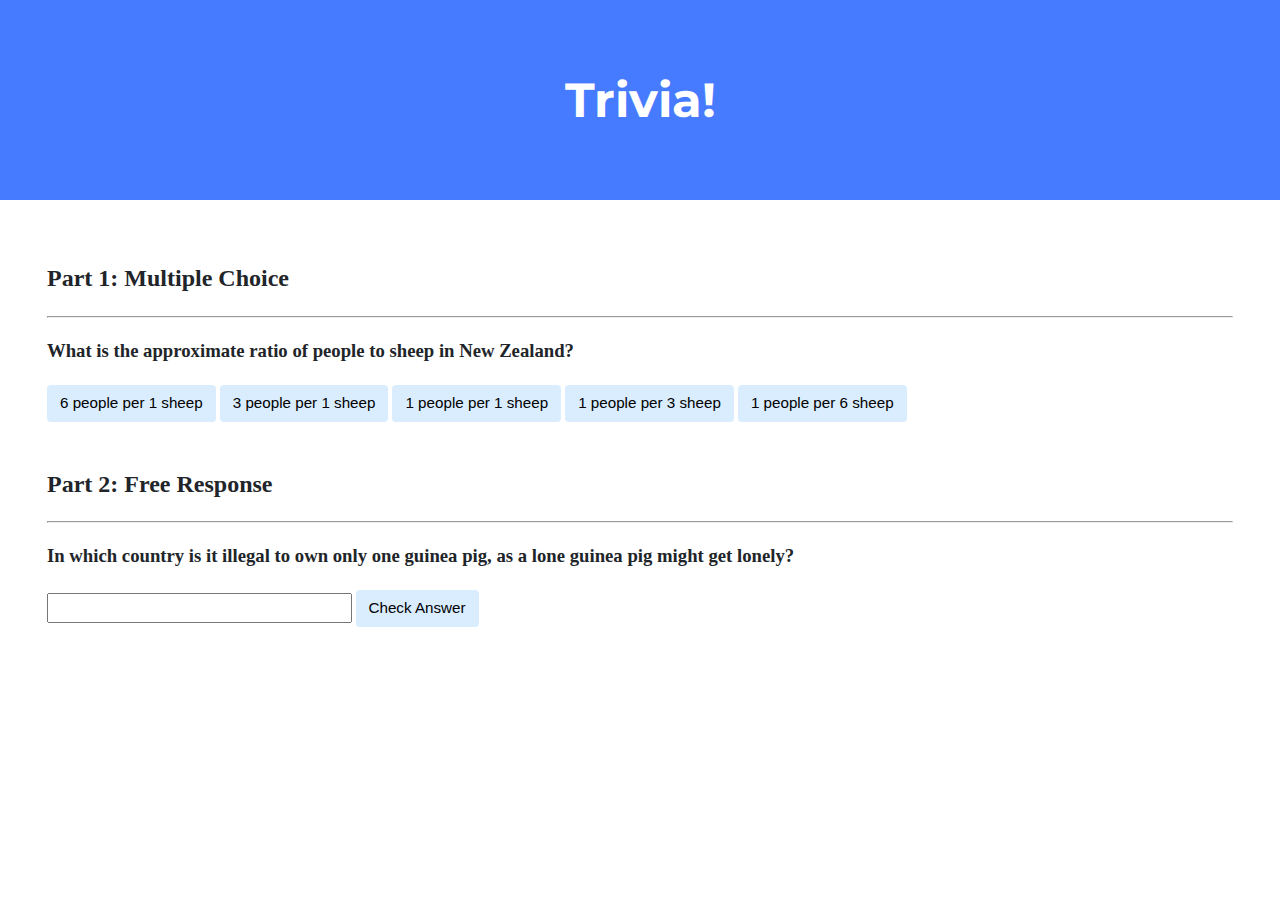
<file: lab8/index.html>
<!DOCTYPE html>

<html lang="en">
    <head>
        <link href="https://fonts.googleapis.com/css2?family=Montserrat:wght@500&display=swap" rel="stylesheet">
        <link href="styles.css" rel="stylesheet">
        <title>Trivia!</title>

        <script>

            function answerHTML(correct, element) {
            if (correct) {
                document.getElementById(element).innerHTML = "Correct!"
            }
            else {
                document.getElementById(element).innerHTML = "Incorrect"
            }
        }

        function resetButtonsState() {

            var buttons = document.querySelectorAll(".button");
            buttons.forEach(function (button) {
                button.classList.remove('incorrect');
                button.classList.remove('correct');
            })
        }

        function getAnswerButton() {
            resetButtonsState()
            if (event.target.id == "correct") {
                event.target.classList.add('correct');
                answerHTML(true, "return_part_1");
            }
            else {
                event.target.classList.add('incorrect');
                answerHTML(false, "return_part_1");
            }

        }

        document.addEventListener("DOMContentLoaded", function (event) {
            var buttons = document.querySelectorAll(".button");
            buttons.forEach(function (button) {
                button.addEventListener("click", getAnswerButton);
            })

            inputField = document.querySelector('input')
            checkButton = document.querySelector("#check");
            checkButton.addEventListener('click', function (evt) {
                if (inputField.value.toLowerCase() == "switzerland") {
                    answerHTML(true, "return_part_2");
                }
                else {
                    answerHTML(false, "return_part_2");
                }
            });
        });

        </script>

    </head>
    <body>

        <div class="jumbotron">
            <h1>Trivia!</h1>
        </div>

        <div class="container">

            <div class="section">
                <h2>Part 1: Multiple Choice </h2>
                <hr>

                <!-- TODO: Add multiple choice question here -->
            <h3>What is the approximate ratio of people to sheep in New Zealand?</h3>
            <h2 id="return_part_1"></h2>
            <button id="correct" class="button">6 people per 1 sheep</button>
            <button class="button">3 people per 1 sheep</button>
            <button class="button">1 people per 1 sheep</button>
            <button class="button">1 people per 3 sheep</button>
            <button class="button">1 people per 6 sheep</button>
            </div>

            <div class="section">
                <h2>Part 2: Free Response</h2>
                <hr>
                 <h3>In which country is it illegal to own only one guinea pig, as a lone guinea pig might get lonely?</h3>
                <h2 id="return_part_2"></h2>
                <input type="text">
                <button id="check" class="input">Check Answer</button>

                <!-- TODO: Add free response question here -->

            </div>

        </div>
    </body>
</html>
</file>
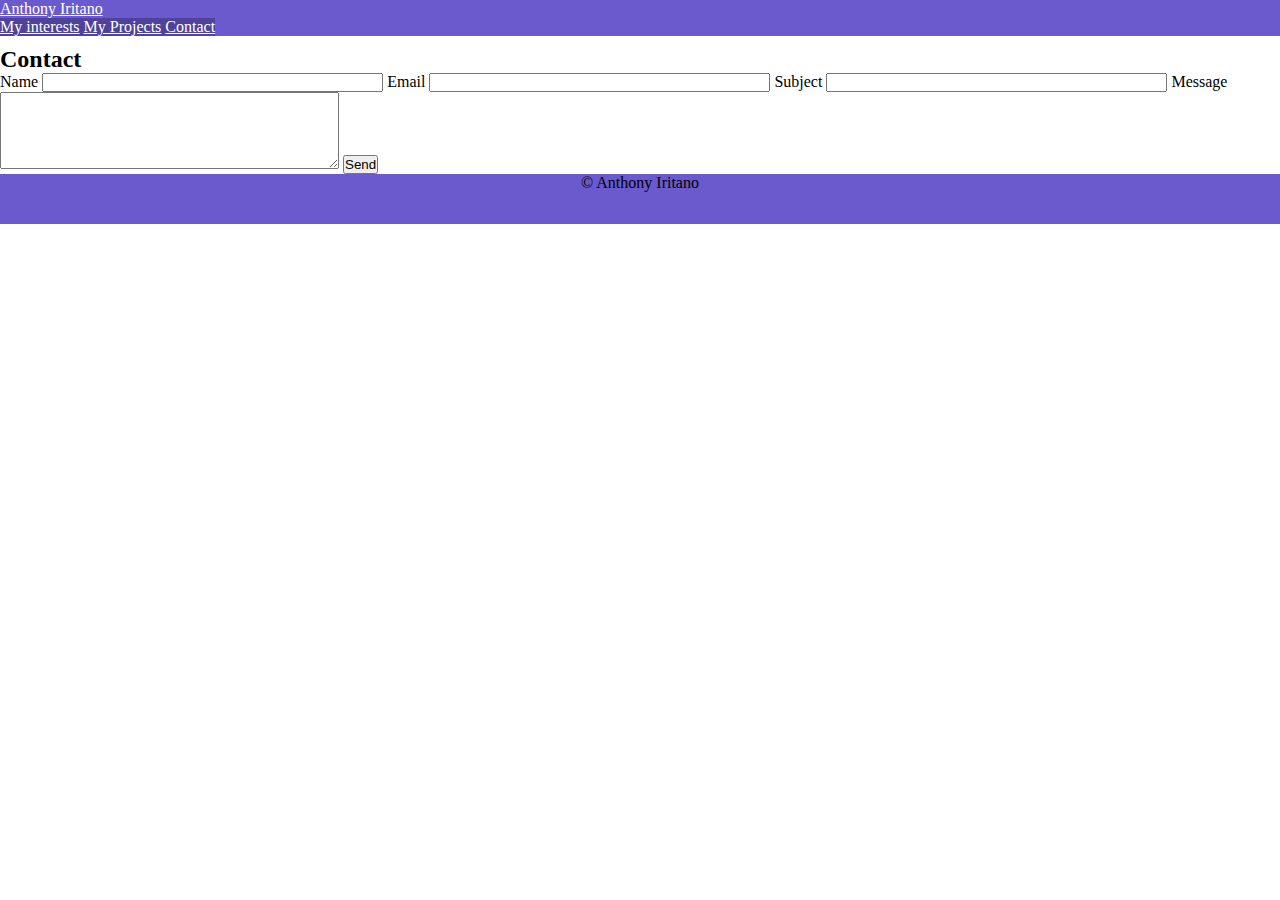
<file: pset8/homepage/contact.html>
<!DOCTYPE html>

<html lang="en">

<head>
  <link rel="stylesheet" href="https://cdn.jsdelivr.net/npm/bootstrap@4.5.3/dist/css/bootstrap.min.css" integrity="sha384-TX8t27EcRE3e/ihU7zmQxVncDAy5uIKz4rEkgIXeMed4M0jlfIDPvg6uqKI2xXr2" crossorigin="anonymous">
  <script src="https://code.jquery.com/jquery-3.5.1.slim.min.js" integrity="sha384-DfXdz2htPH0lsSSs5nCTpuj/zy4C+OGpamoFVy38MVBnE+IbbVYUew+OrCXaRkfj" crossorigin="anonymous"></script>
  <script src="https://cdn.jsdelivr.net/npm/bootstrap@4.5.3/dist/js/bootstrap.bundle.min.js" integrity="sha384-ho+j7jyWK8fNQe+A12Hb8AhRq26LrZ/JpcUGGOn+Y7RsweNrtN/tE3MoK7ZeZDyx" crossorigin="anonymous"></script>
  <link href="styles.css" rel="stylesheet">
  <title>Anthony Iritano - Contact</title>
</head>

<body>

  <header>
    <div class="container">
      <div class="row">
        <div class="col mr-auto">
          <a href="index.html" class="header-logo col"> Anthony Iritano</a>
        </div>
        <nav class="header-menu">
          <ul>
            <li><a href="interests.html">My interests</a></li>
            <li><a href="projects.html">My Projects</a></li>
            <li><a href="contact.html" class="active-menu">Contact</a></li>
          </ul>
        </nav>
      </div>
    </div>
  </header>

  <main>
    <section class="contact-form">
      <div class="container">
        <div class="row d-flex justify-content-between">
          <div class="col-md-3 mx-auto">
            <h2>Contact</h2>
            <label for="name">Name</label>
            <input type="text" id="name" maxlength="40" size="40">
            <label for="email">Email</label>
            <input type="text" id="email" maxlength="40" size="40">
            <label for="subject">Subject</label>
            <input type="text" id="subject" maxlength="40" size="40">
            <label for="message">Message</label>
            <textarea id="message" rows="5" cols="40"></textarea>
            <button type="submit" class="btn">Send</button>
          </div>
        </div>
      </div>
    </section>
  </main>

  <footer>
    <div class=" container">
      <div class="row">
        <div class="col-3 mr-auto">
          <p>&copy; Anthony Iritano</p>
        </div>

      </div>
    </div>
  </footer>

</body>

</html>
</file>
<file: lab8/styles.css>
body {
    background-color: #fff;
    color: #212529;
    font-size: 1rem;
    font-weight: 400;
    line-height: 1.5;
    margin: 0;
    text-align: left;
}

.container {
    margin-left: auto;
    margin-right: auto;
    padding-left: 15px;
    padding-right: 15px;
}

.jumbotron {
    background-color: #477bff;
    color: #fff;
    margin-bottom: 2rem;
    padding: 2rem 1rem;
    text-align: center;
}

.section {
    padding: 0.5rem 2rem 1rem 2rem;
}

.section:hover {
    background-color: #f5f5f5;
    transition: color 2s ease-in-out, background-color 0.15s ease-in-out;
}

h1 {
    font-family: 'Montserrat', sans-serif;
    font-size: 48px;
}

button, input[type="submit"] {
    background-color: #d9edff;
    border: 1px solid transparent;
    border-radius: 0.25rem;
    font-size: 0.95rem;
    font-weight: 400;
    line-height: 1.5;
    padding: 0.375rem 0.75rem;
    text-align: center;
    transition: color 0.15s ease-in-out, background-color 0.15s ease-in-out, border-color 0.15s ease-in-out, box-shadow 0.15s ease-in-out;
    vertical-align: middle;
}


input[type="text"] {
    line-height: 1.8;
    width: 25%;
}

input[type="text"]:hover {
    background-color: #f5f5f5;
    transition: color 2s ease-in-out, background-color 0.15s ease-in-out;
}
</file>
<file: pset8/homepage/styles.css>
* {
  margin: 0;
padding: 0;

}
header{
  background: slateblue;
  margin-bottom: 10px;
  display: flex;
  justify-content: space-between;
  color: white;
}
#logo {
width: 220px;
height: 50px;
background: rgba(0, 0, 0, .25);
}
nav {
  background: rgba(0, 0, 0, .25);
}
nav ul li {
display: inline;
}


a {
    color:white;
}



#hero{
  background: slateblue;
  display: flex;
  justify-content: center;
  margin-bottom: 10px;
}

.herographic {
  background:rgba(0, 0, 0, .25);
}
.herographic img{
  width: 100%;
 }
.heroheading {
  margin: 0 0 10px 10px;
}

.herobutton {
  background:rgba(0, 0, 0, .25);
  width: 50%;
  text-align: center;
  border-radius: 10px;
  padding: 10px;
  margin: 0 auto;
}
#herotext{
  display:flex;
  flex-direction: column;
  justify-content: center;
}

#articles{
  display: flex;
  margin-bottom: 10px;
  justify-content: center;


}
.articlecontainer {
  background: slateblue;
  width: 300px;
  margin: 0 1em;
}
.articlecontainer img{
  width: 100%;
}



footer{
  background: slateblue;
  height: 50px;
  text-align: center;
}
footer nav {background: none;}
</file>
